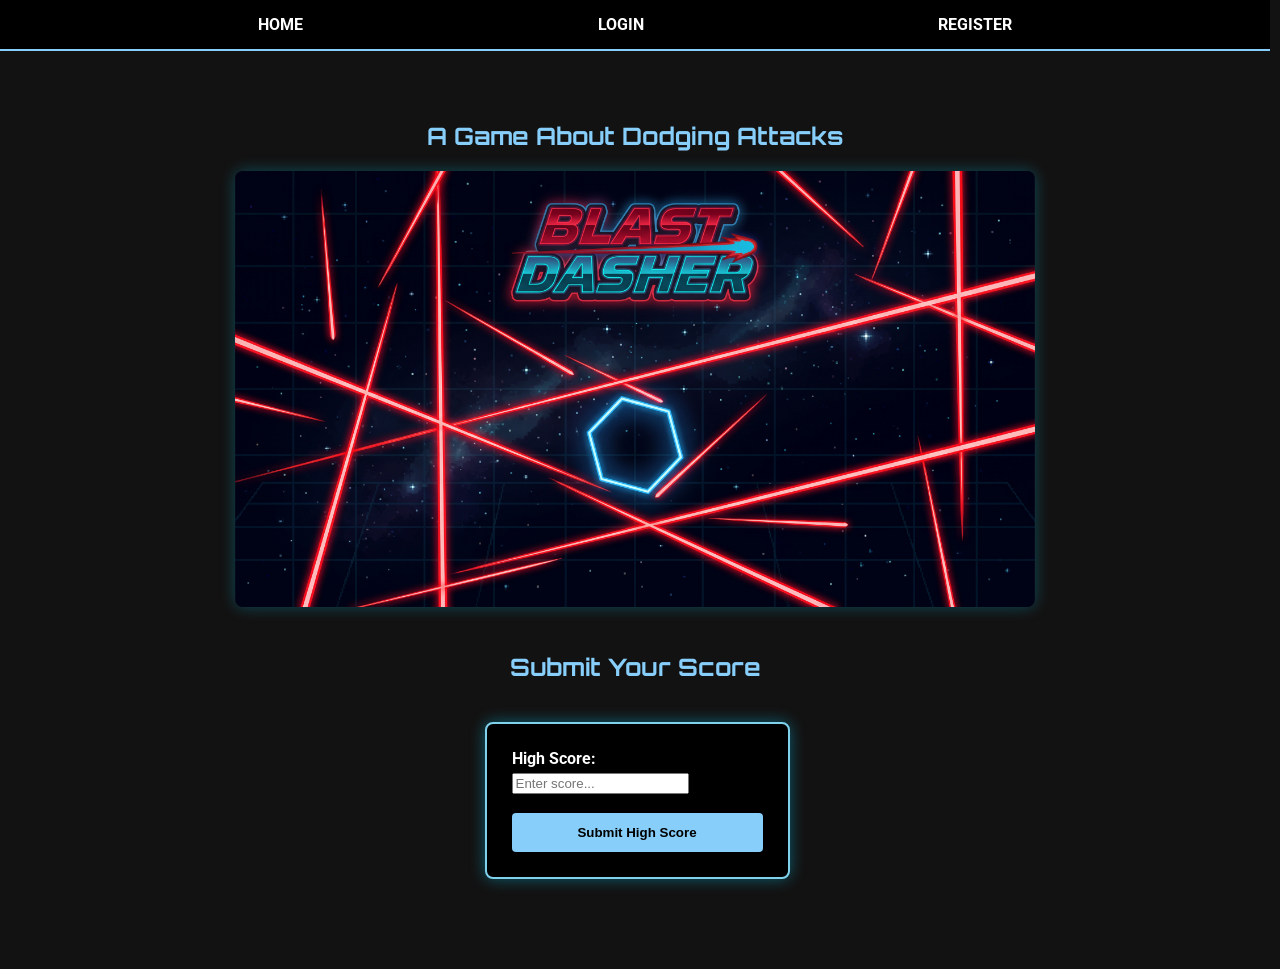
<file: index.html>
<!DOCTYPE html>
<html>
    <head>
        <meta charset="UTF-8">
        <meta name="viewport" content="width=device-width, initial-scale=1.0">
        <title>Blast Dasher</title>
        <link rel="stylesheet" href="style.css">
        <script src="highscore.js" defer></script>
    </head>

    <body>
        <header>
            <nav>
                <ul>
                    <li><a class="button" href="#index.html">HOME</a></li>
                    <li><a class="button" href="login.html">LOGIN</a></li>
                    <li><a class="button" href="register.html">REGISTER</a></li>
                </ul>
            </nav>
        </header>

        <main>

            <section>
                <h1>A Game About Dodging Attacks</h1>
                <img class="game-banner" src="./images/BlastDasherImage.jpg" alt="Hexagon Dodging lasers" width="800px">
            </section>

            <section>
                <h2>Submit Your Score</h2>
                <form id="highscoreForm" class="index-form" action="#" method="POST">
                    <div>
                        <label for="score">High Score: </label>
                        <input type="number" id="score" name="score" placeholder="Enter score..." required>
                    </div>
                    <br>
                    <div>
                        <input type="submit" value="Submit High Score">
                    </div>
                </form>
            </section>

        </main>

        <footer>

        </footer>
    </body>
</html>
</file>
<file: style.css>
@import url('https://fonts.googleapis.com/css2?family=Orbitron:wght@400;700&family=Roboto:wght@400;700&display=swap');

html {
    scrollbar-width: thin;
    scrollbar-color: rgb(121, 205, 233) black;
    scrollbar-gutter: stable;
}

body {
    font-family: 'Roboto', sans-serif;
    font-size: 16px;
    background-color: rgb(19, 18, 18); 
    color: white;           
    margin: 0;                 
    padding: 0;                
}

h1, h2, h3 {
    font-family: 'Orbitron', sans-serif;
    color: lightskyblue;
    text-align: center;
}

header nav ul {
    display: flex;             
    justify-content: space-evenly;
    align-items: center;
    gap: 20px;
    list-style-type: none;     
    background-color: black;
    padding: 15px 0;
    margin: 0;
    border-bottom: 2px solid lightskyblue; 
}

nav ul li a.button {
    color: white;
    text-decoration: none;     
    font-weight: bold;
    padding: 8px 16px;
    border-radius: 4px;       
    transition: background-color 0.3s ease; 
}

nav ul li a.button:hover {
    background-color: lightskyblue;
    color: black;
}

main {
    max-width: 900px;
    margin: 30px auto;
    padding: 20px;
    display: flex;
    flex-direction: column;
    align-items: center;
    gap: 25px;
}

.game-banner {
    width: 100%;               
    max-width: 800px;
    display: block;
    margin: auto;
    border-radius: 8px;
    box-shadow: 0 0 15px rgba(0, 210, 255, 0.3); 
}

form {
    background-color: black;
    padding: 25px;
    border-radius: 8px;
    width: 100%;
    max-width: 400px;
    box-shadow: 0 4px 10px rgba(0, 0, 0, 0.5);

    margin: 40px auto;
    border: 2px solid rgb(127, 209, 236);
    box-shadow: 0 0 15px rgba(0, 210, 255, 0.4);
}

.index-form{
    transform: translateX(-25px);
}

form label {
    display: block;
    margin-bottom: 5px;
    font-weight: bold;
}

form input[type="text"],
form input[type="email"],
form input[type="password"]{
    width: 100%;
    padding: 10px;
    margin-bottom: 15px;
    border: 1px solid rgb(95, 95, 95);
    border-radius: 4px;
    background-color: black;
    color: white;
    box-sizing: border-box;
}

form input[type="submit"] {
    width: 100%;
    padding: 12px;
    background-color: lightskyblue;
    border: none;
    border-radius: 4px;
    color: black;
    font-weight: bold;
    cursor: pointer;
}

form input[type="submit"]:hover {
    background-color: rgb(132, 210, 236);
}
</file>
